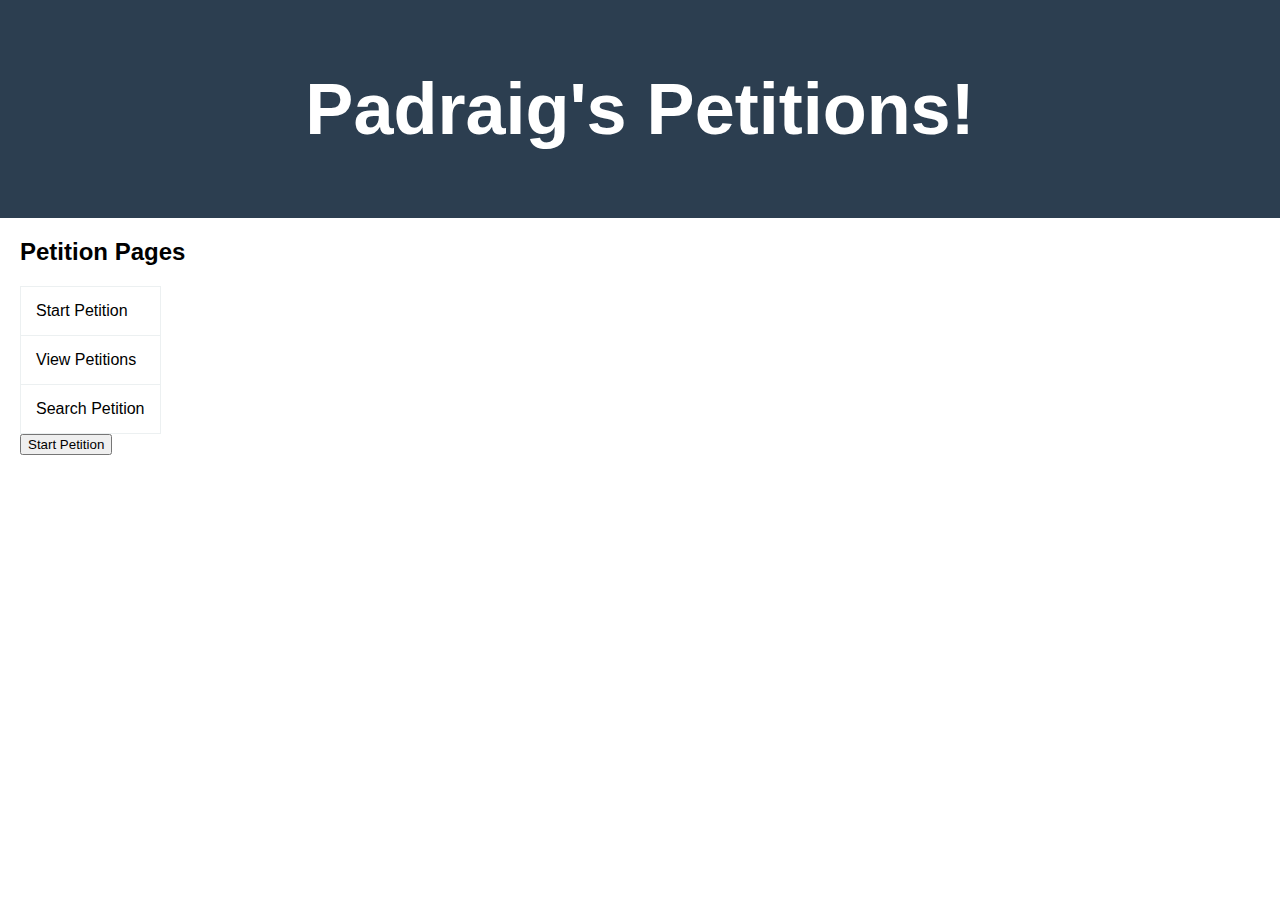
<file: src/main/resources/templates/index.html>
<!DOCTYPE html>
<!DOCTYPE html>
<html lang="en" xmlns:th="http://www.thymeleaf.org">
<head>
  <meta charset="UTF-8">
  <meta name="viewport" content="width=device-width, initial-scale=1.0">
  <title>Padraig's Petitions</title>

  <!-- Link to the external style sheet -->
  <link rel="stylesheet" type="text/css" href="styles.css">
</head>
<body>

<header>
  <h1>Padraig's Petitions!</h1>
</header>

<main>
  <h2>Petition Pages</h2>
  <table>
    <tr>
      <td><a th:href="@{/petitions/create}">Start Petition</a></td>
    </tr>
    <tr>
      <td><a th:href="@{/petitions}">View Petitions</a></td>
    </tr>
    <tr>
      <td><a th:href="@{/search-petition}">Search Petition</a></td>
    </tr>
  </table>

  <button onclick="window.location.href='/petitions/create'">Start Petition</button>
</main>


</body>
</html>
</file>
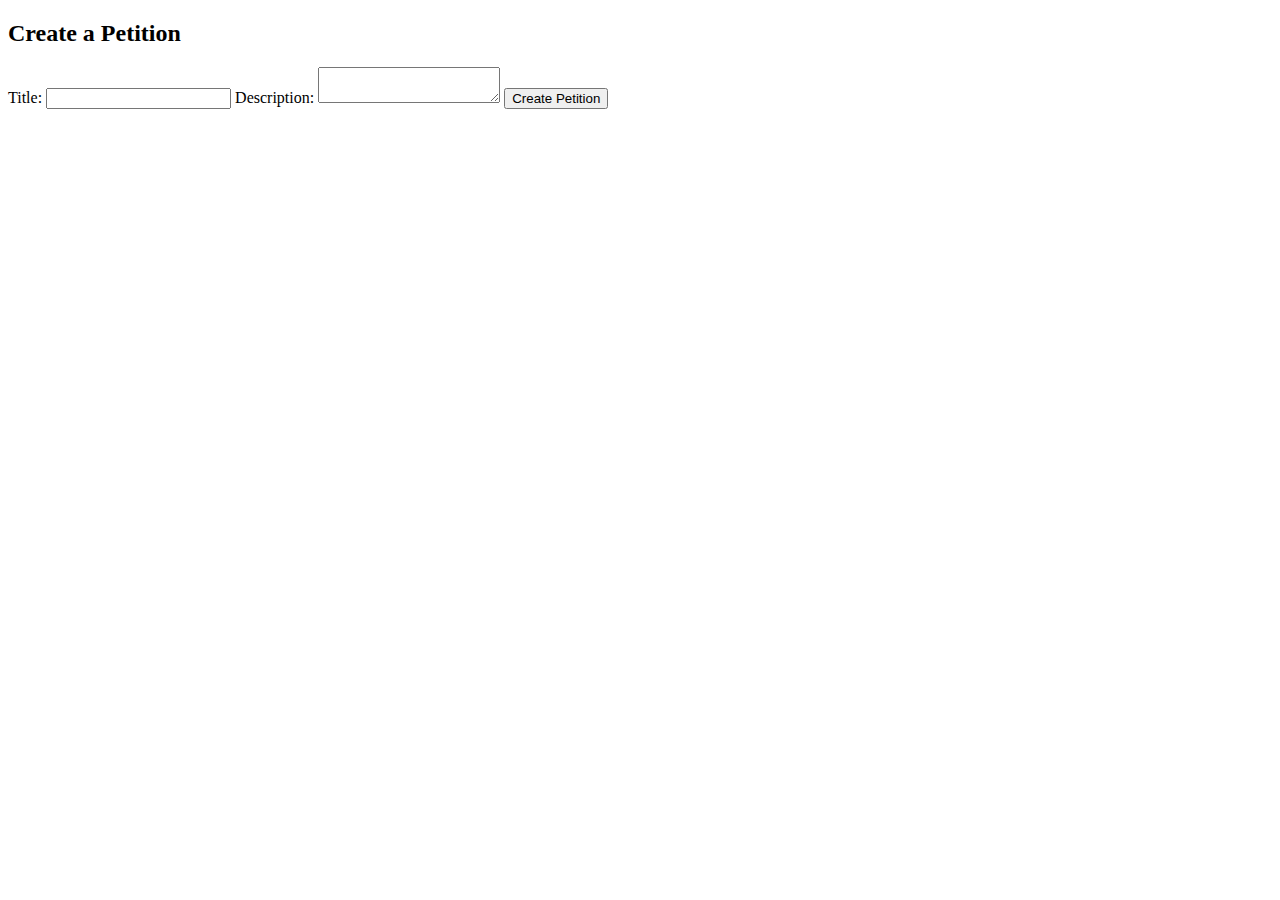
<file: src/main/resources/templates/create-petition.html>
<!-- src/main/resources/templates/create-petition.html -->
<!DOCTYPE html>
<html xmlns:th="http://www.thymeleaf.org">
<head>
  <meta charset="UTF-8"/>
  <title>Create Petition</title>
</head>
<body>

<h2>Create a Petition</h2>

<form action="/create" method="post">
  <label for="title">Title:</label>
  <input type="text" id="title" name="title" required/>

  <label for="description">Description:</label>
  <textarea id="description" name="description" required></textarea>

  <button type="submit">Create Petition</button>
</form>

</body>
</html>
</file>
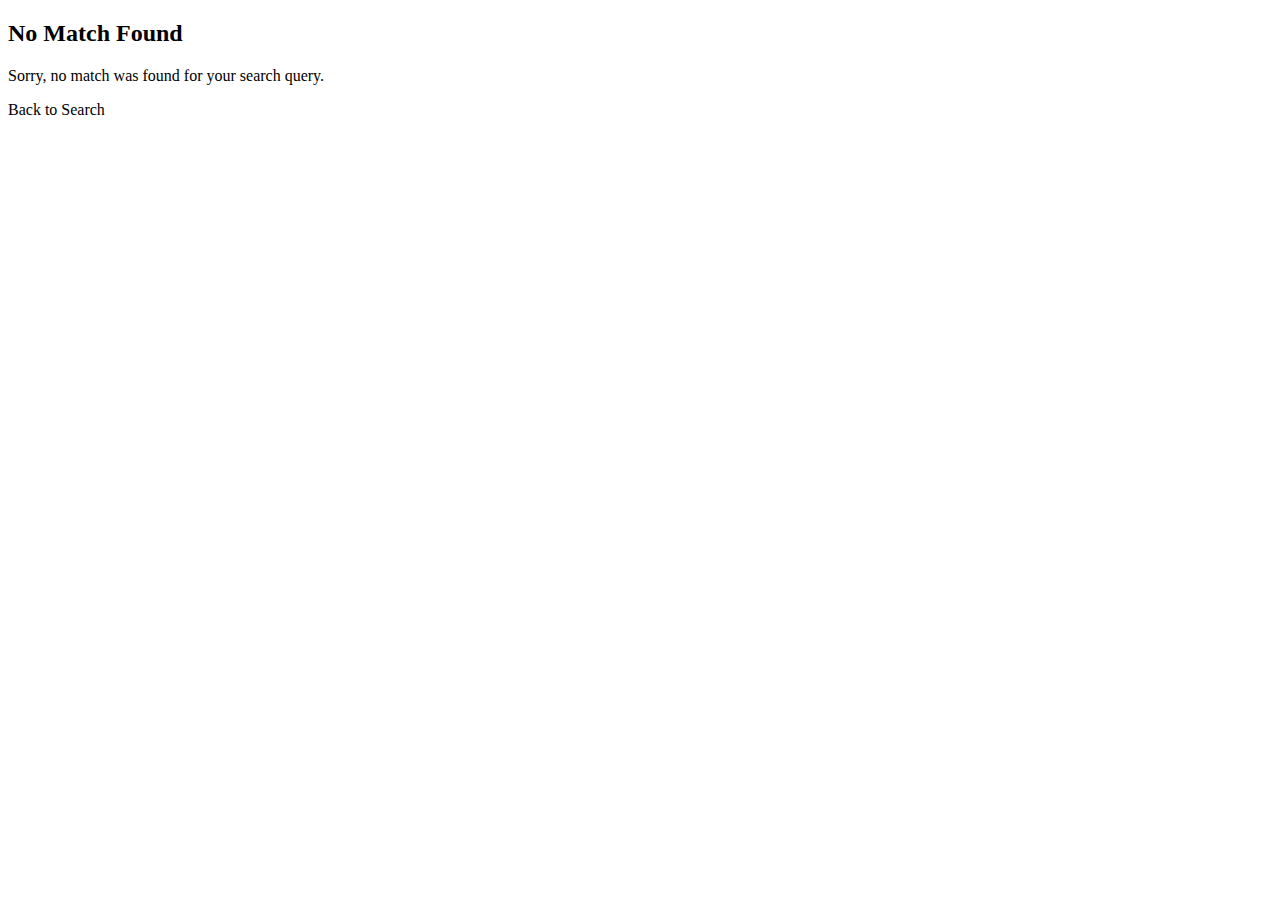
<file: src/main/resources/templates/no-match.html>
<!-- src/main/resources/templates/no-match.html -->
<!DOCTYPE html>
<html xmlns:th="http://www.thymeleaf.org">
<head>
    <meta charset="UTF-8"/>
    <title>No Match</title>
</head>
<body>

<h2>No Match Found</h2>

<p>Sorry, no match was found for your search query.</p>

<!-- Link back to the search page -->
<a th:href="@{/petitions/search}">Back to Search</a>

</body>
</html>
</file>
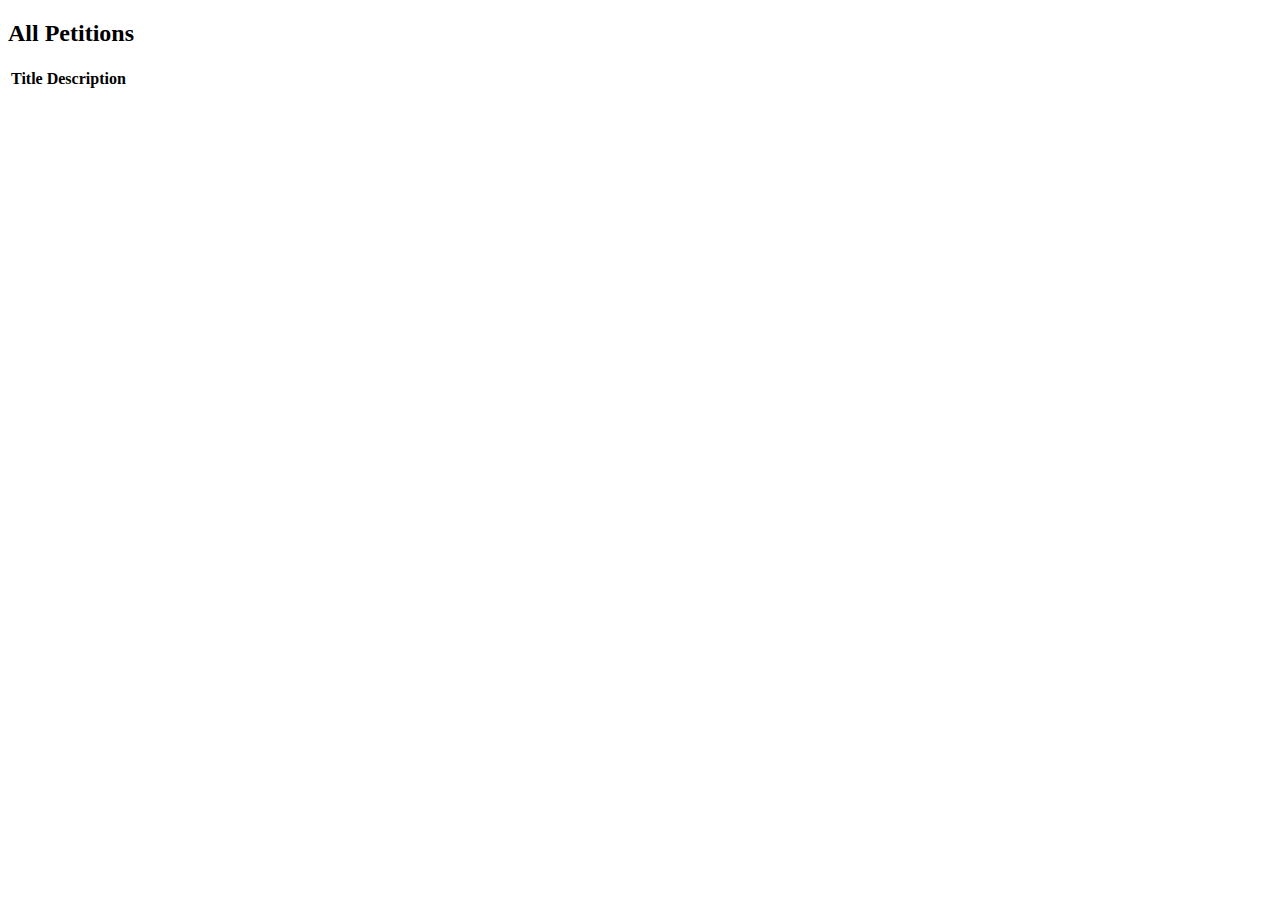
<file: src/main/resources/templates/petitions.html>
<!-- src/main/resources/templates/petitions.html -->
<!DOCTYPE html>
<html xmlns:th="http://www.thymeleaf.org">
<head>
    <meta charset="UTF-8"/>
    <title>Petitions</title>
</head>
<body>

<h2>All Petitions</h2>

<table>
    <tr>
        <th>Title</th>
        <th>Description</th>
    </tr>
    <tr th:each="petition : ${petitions}">
        <td th:text="${petition.title}"></td>
        <td th:text="${petition.description}"></td>
    </tr>
</table>

</body>
</html>
</file>
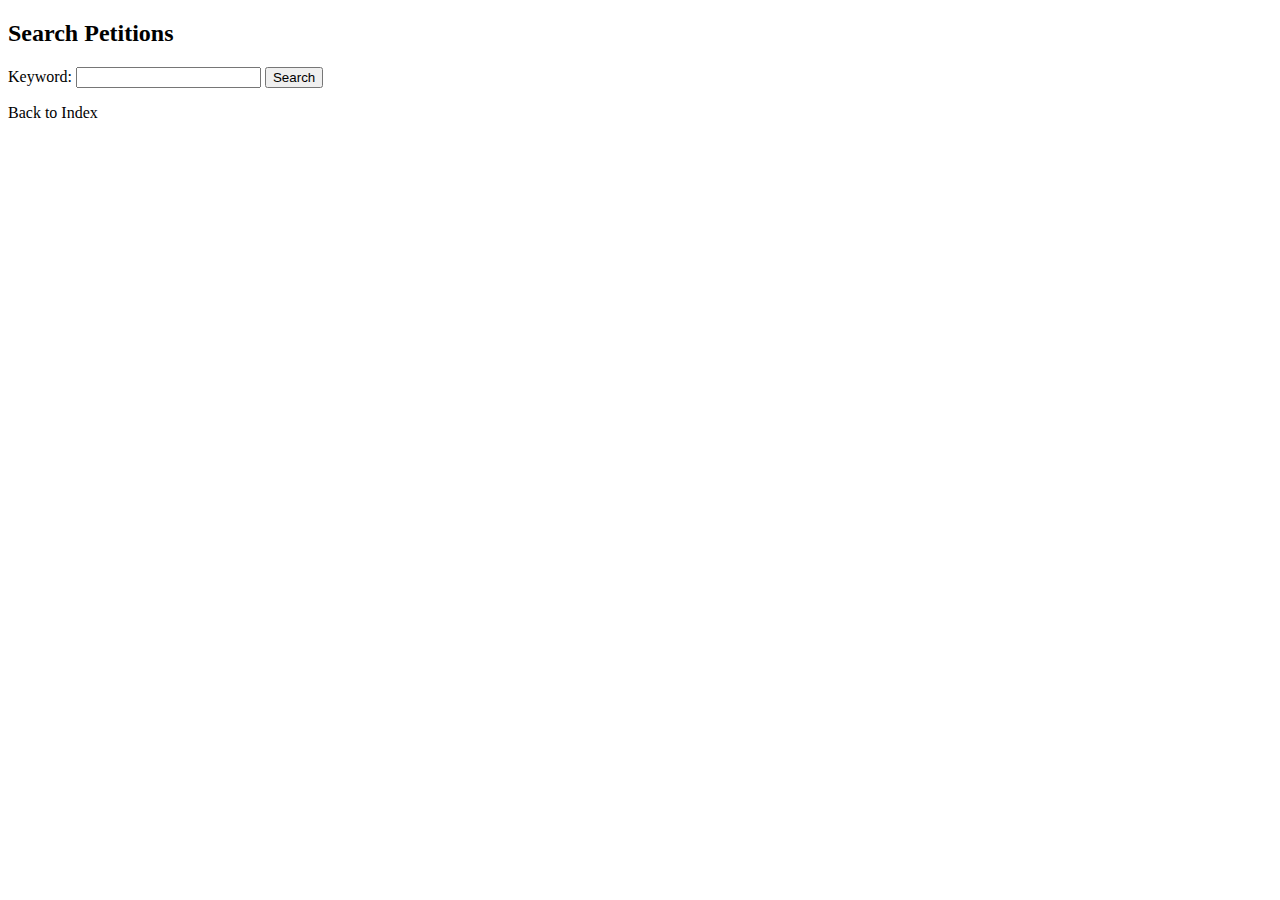
<file: src/main/resources/templates/search-petition.html>
<!-- src/main/resources/templates/search-petition.html -->
<!DOCTYPE html>
<html xmlns:th="http://www.thymeleaf.org">
<head>
    <meta charset="UTF-8"/>
    <title>Search Petitions</title>
</head>
<body>

<h2>Search Petitions</h2>

<form action="/search" method="get">
    <label for="keyword">Keyword:</label>
    <input type="text" id="keyword" name="keyword" required/>

    <button type="submit">Search</button>
</form>

<!-- Link back to the index page -->
<p><a th:href="@{/}">Back to Index</a></p>

</body>
</html>
</file>
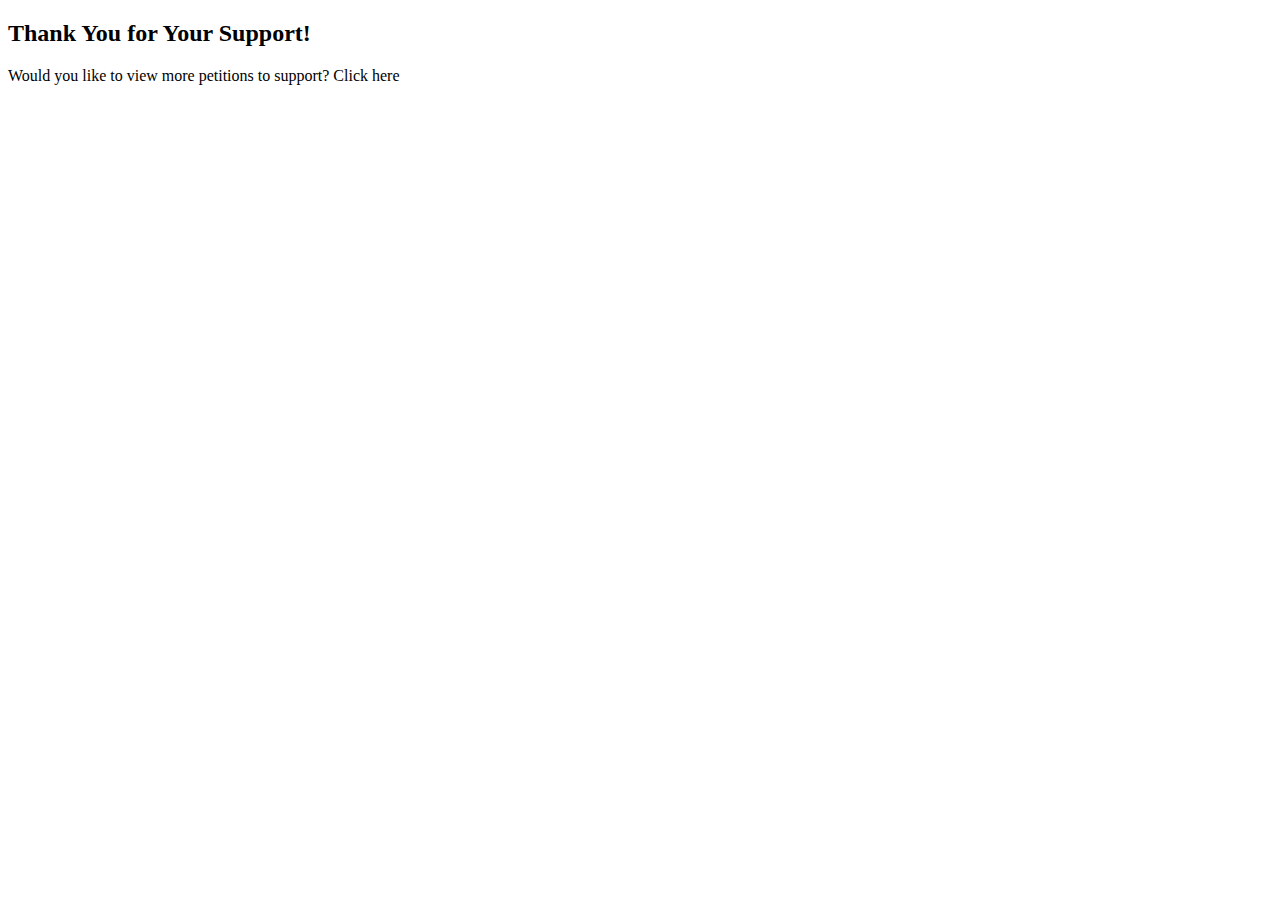
<file: src/main/resources/templates/thank-you.html>
<!-- src/main/resources/templates/thank-you.html -->
<!DOCTYPE html>
<html xmlns:th="http://www.thymeleaf.org">
<head>
    <meta charset="UTF-8"/>
    <title>Thank You</title>
</head>
<body>

<h2>Thank You for Your Support!</h2>

<p>Would you like to view more petitions to support? <a th:href="@{/petitions}">Click here</a></p>

<!-- You can customize this page further with additional content -->

</body>
</html>
</file>
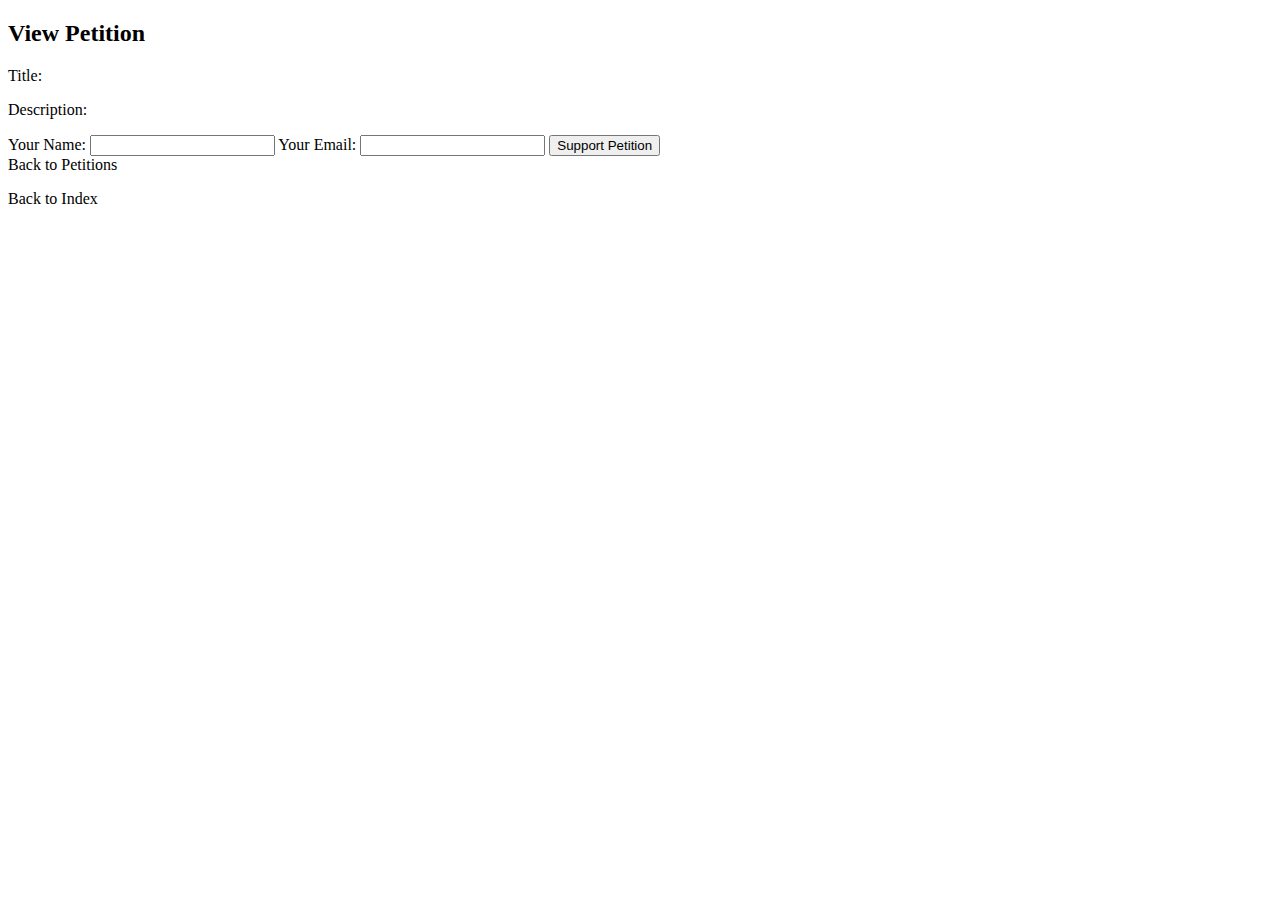
<file: src/main/resources/templates/view-petition.html>
<!-- src/main/resources/templates/view-petition.html -->
<!DOCTYPE html>
<html xmlns:th="http://www.thymeleaf.org">
<head>
  <meta charset="UTF-8"/>
  <title>View Petition</title>
</head>
<body>

<h2>View Petition</h2>

<!-- Display petition details -->
<p>Title: <span th:text="${petition.title}"></span></p>
<p>Description: <span th:text="${petition.description}"></span></p>

<!-- Form for users to support the petition -->
<form action="/submit-support" method="post" id="supportForm">
  <label for="name">Your Name:</label>
  <input type="text" id="name" name="name" required/>

  <label for="email">Your Email:</label>
  <input type="email" id="email" name="email" required/>

  <!-- Hidden field to include the petition ID in the form submission -->
  <input type="hidden" name="petitionId" th:value="${petition.id}"/>

  <!-- Use type="submit" to submit the form -->
  <button type="submit">Support Petition</button>
</form>

<!-- Link back to the list of petitions -->
<a th:href="@{/petitions}">Back to Petitions</a>

<!-- Add a link back to the index page -->
<p><a th:href="@{/}">Back to Index</a></p>

</body>
</html>
</file>
<file: src/main/resources/templates/styles.css>
/* styles.css */

body {
  font-family: 'Arial', sans-serif;
  margin: 0;
  padding: 0;
}

header {
  background-color: #2c3e50; /* Dark shaded background color */
  color: white;
  padding: 20px; /* Increased padding */
  text-align: center;
  font-size: 36px; /* Larger font size */
}

main {
  margin: 20px;
}

table {
  width: 100%;
  border-collapse: collapse;
  display: flex; /* Display table elements side by side */
}

th, td {
  border: 1px solid #ecf0f1; /* Thin white trim to individualize each cell */
  padding: 15px; /* Increased padding for better spacing */
  flex: 1; /* Equal width for each table cell */
}

.create-petition-link {
  display: inline-block;
  padding: 15px;
  background-color: #2ecc71; /* Nice green button */
  color: white;
  text-decoration: none;
  border-radius: 5px;
  text-align: center;
  font-size: 18px; /* Larger font size */
  margin-top: 20px; /* Centered a little lower */
}

.create-petition-link:hover {
  background-color: #27ae60;
}
</file>
